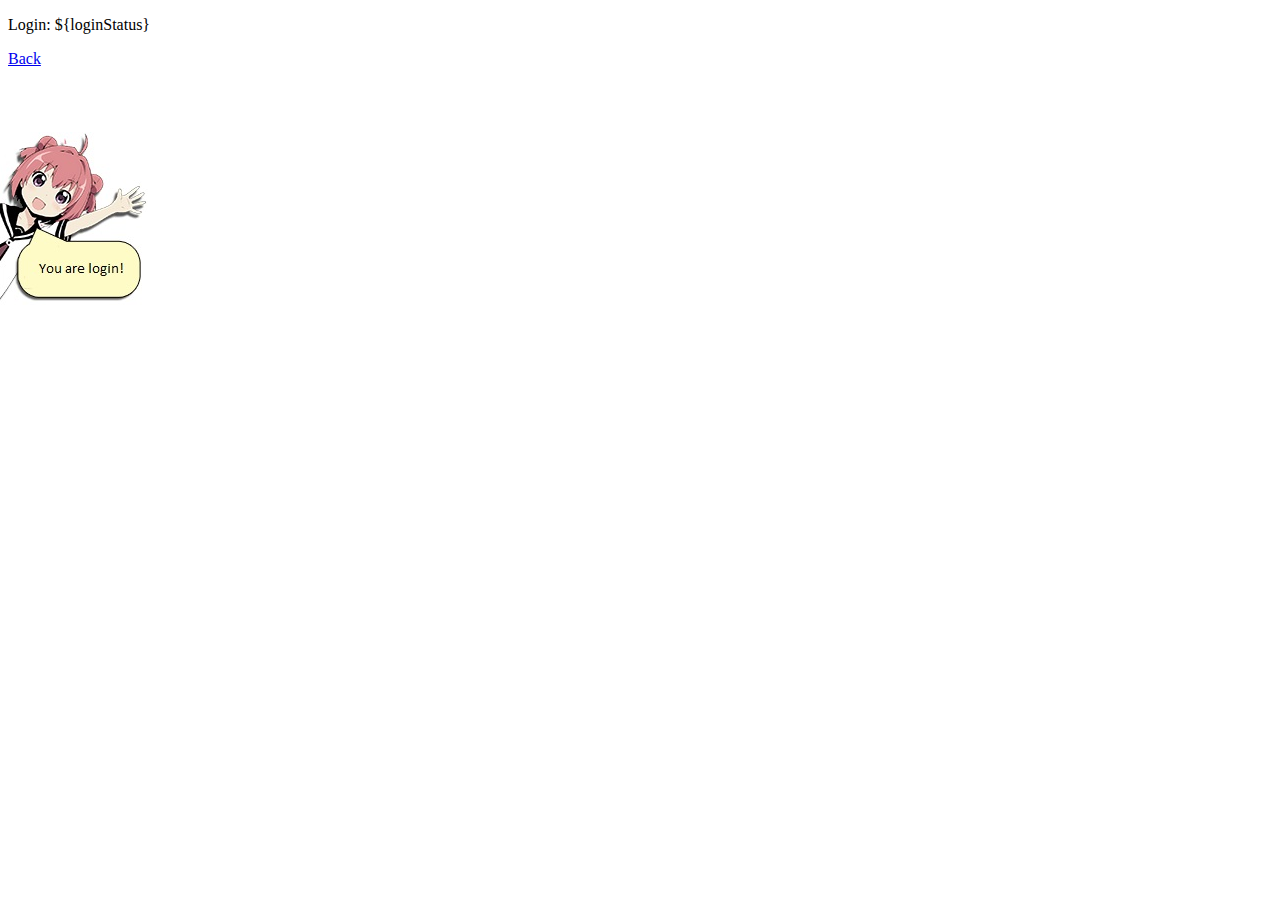
<file: public_html/loginstatus.html>
<!DOCTYPE html>
<html>
<head>
    <meta charset="utf-8"/>
    <title>Login status</title>
</head>
<style>
    .nya {
            background-image: url('[data-uri]');
            position: absolute;
            margin-top: 5%;
            width: 150px;
            height: 173px;
            margin-left: -10px;
        }
</style>
<body>
<p>Login: ${loginStatus}</p>
<a href="/">Back</a>
<div class="nya"></div>
</body>
</html>
</file>
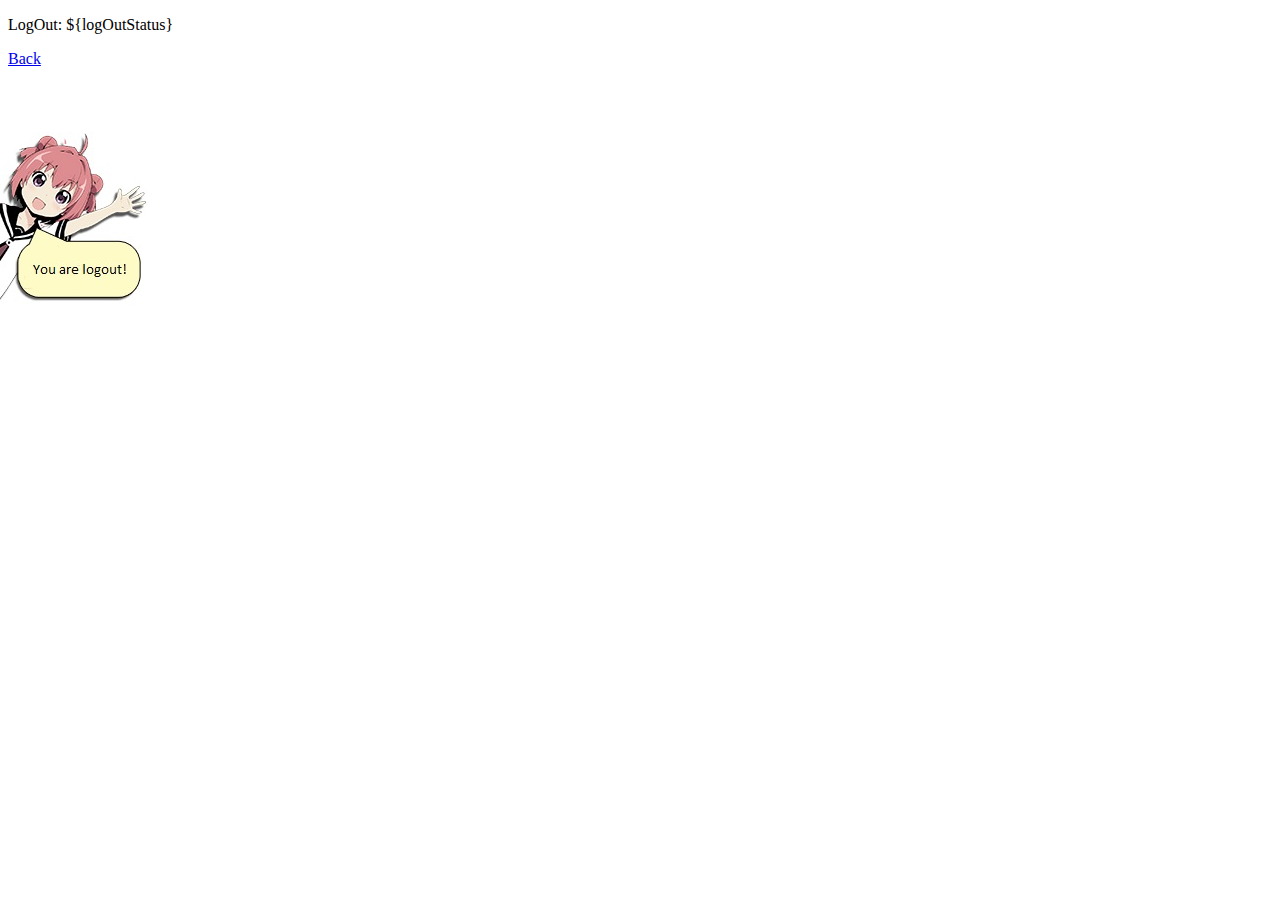
<file: public_html/logoutstatus.html>
<!DOCTYPE html>
<html xmlns="http://www.w3.org/1999/xhtml">
<head>
    <meta charset="utf-8"/>
    <title>Register status</title>
</head>
<style>
    .nya { background-image: url('[data-uri]');
            position: absolute;
            margin-top: 5%;
            width: 150px;
            height: 173px;
            margin-left: -10px;
        }
    </style>
<body>
<p>LogOut: ${logOutStatus}</p>
<a href="/">Back</a>
<div class="nya"></div>
</body>
</html>
</file>
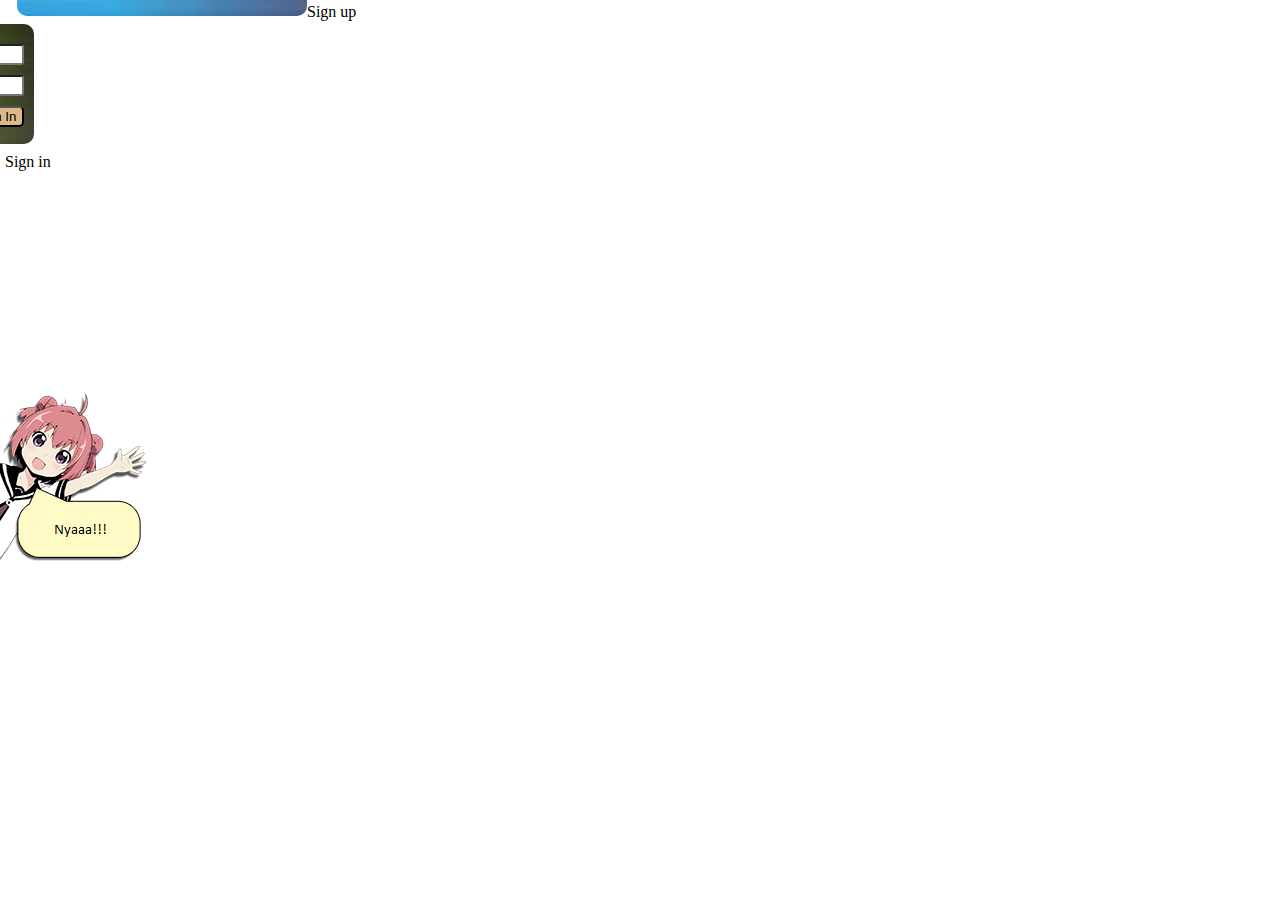
<file: public_html/signin.html>
<!DOCTYPE html>
<html>
    <head>
        <meta charset="utf-8"/>
        <title>Main page</title>
    </head>
    <style>
        .reg {
            float:left;
            background-image: url('[data-uri]');
            border-radius: 10px;
            height: 150px;
            margin-top: -142px;
            margin-left: 9px;
        }

        .reg:hover {
            margin-top: -10px;
        }

        .auth {
            float:left;
            background-image: url('[data-uri]');
            border-radius: 10px;
            height: 120px;
            margin-left: -563px;
            margin-top: 16px;
        }

        .auth:hover {
            margin-left: -296px;
        }

        .reg div {
            padding:10px;
        }

        .auth div {
            padding:10px;
        }
        .hidden {
            display:none;
        }
        form div label{
            margin-top:10px;
            display:block;
        }

        form div input{
            margin-left:19px
        }

        .RegButton, .AuthButton {
            float:right;
            margin-top:10px;
            background-color: burlywood;
            border-radius: 5px;
        }

        .showPanel {
            display:block;
        }
        .block {
            width: 700px;
        }

        .nya {
            background-image: url('[data-uri]');
            position: absolute;
            margin-top: 30%;
            width: 150px;
            height: 173px;
            margin-left: -10px;
        }
    </style>
    <body>
        <div class="block">
            <div class="reg">
                <form action="/auth/signup" method="post">
                    <div>
                    <label>Login:&nbsp;&nbsp;<input type="text" name="login" required style="border-radius: 3px; margin-left: 34px">
                    </label>
                    <label>Password:<input type="password" name="password" required style="border-radius: 3px;">
                    </label>
                    <label>Email:<input type="email" name="email" required style="border-radius: 3px; margin-left: 41px">
                    </label>
                   <button type="submit" class="RegButton">Sign Up</button>
                    </div>
                </form>
            </div>
            <div class="auth">
                <form action="/auth/signin" method="post">
                    <div>
                    <label>Login:&nbsp;&nbsp;<input type="text" name="login" required style="border-radius: 3px; margin-left: 35px">
                    </label>
                    <label>Password:<input type="password" name="password" required style="border-radius: 3px;">
                    </label>
                   <button type="submit" class="AuthButton">Sign In</button>
                    </div>
                </form>
            </div>
        </div>
        <div style="margin-left: 299px; margin-top: -5px; position: absolute;">Sign up</div>
        <div style="margin-left: -3px; margin-top: 145px; position: absolute;">Sign in</div>
        <div class="nya"></div>
    </body>
</html>
</file>
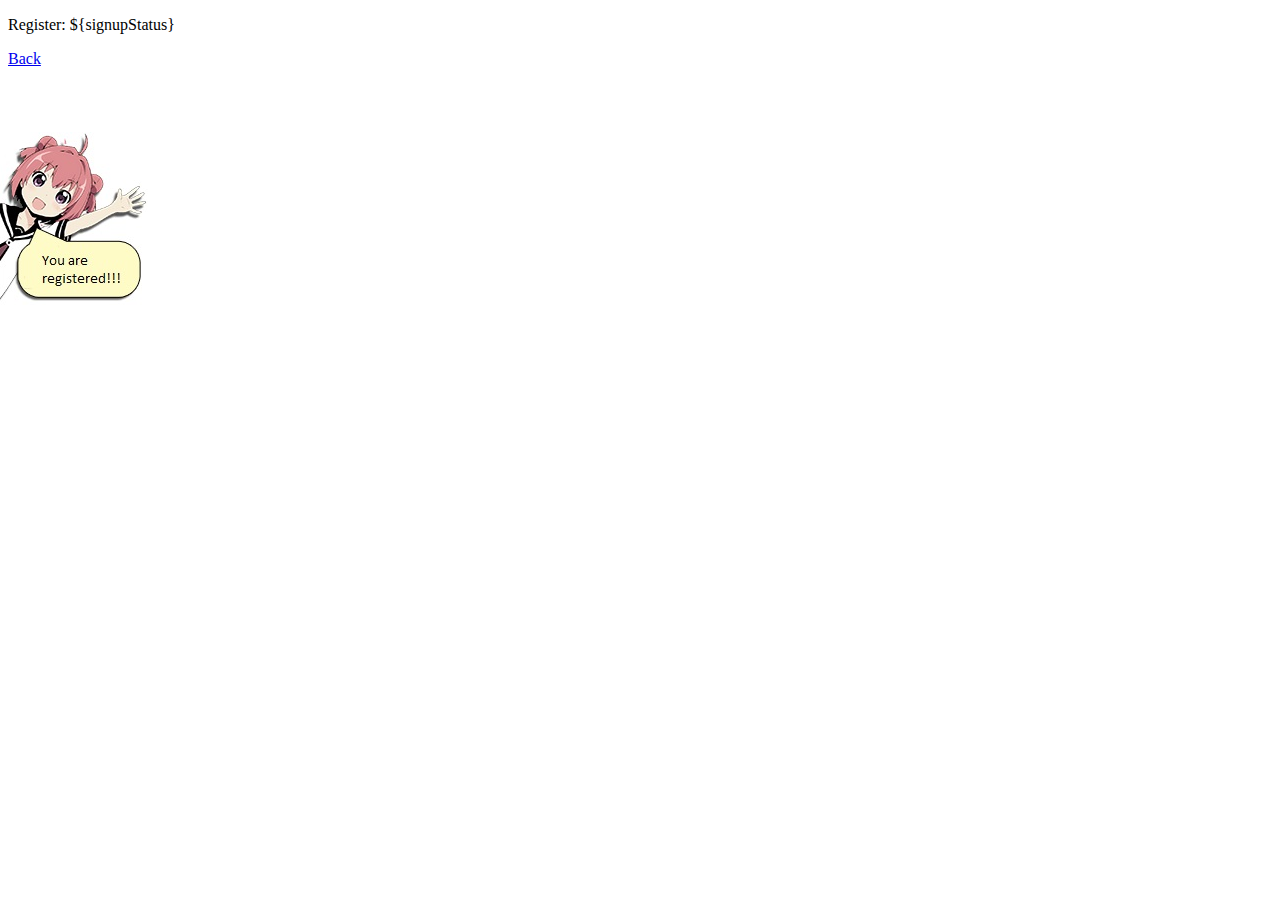
<file: public_html/signupstatus.html>
<!DOCTYPE html>
<html xmlns="http://www.w3.org/1999/xhtml">
<head>
    <meta charset="utf-8"/>
    <title>Register status</title>
</head>
<style>
    .nya {
            background-image: url('[data-uri]');
            position: absolute;
            margin-top: 5%;
            width: 150px;
            height: 173px;
            margin-left: -10px;
        }
</style>
<body>
<p>Register: ${signupStatus}</p>
<a href="/">Back</a>
<div class="nya"></div>
</body>
</html>
</file>
